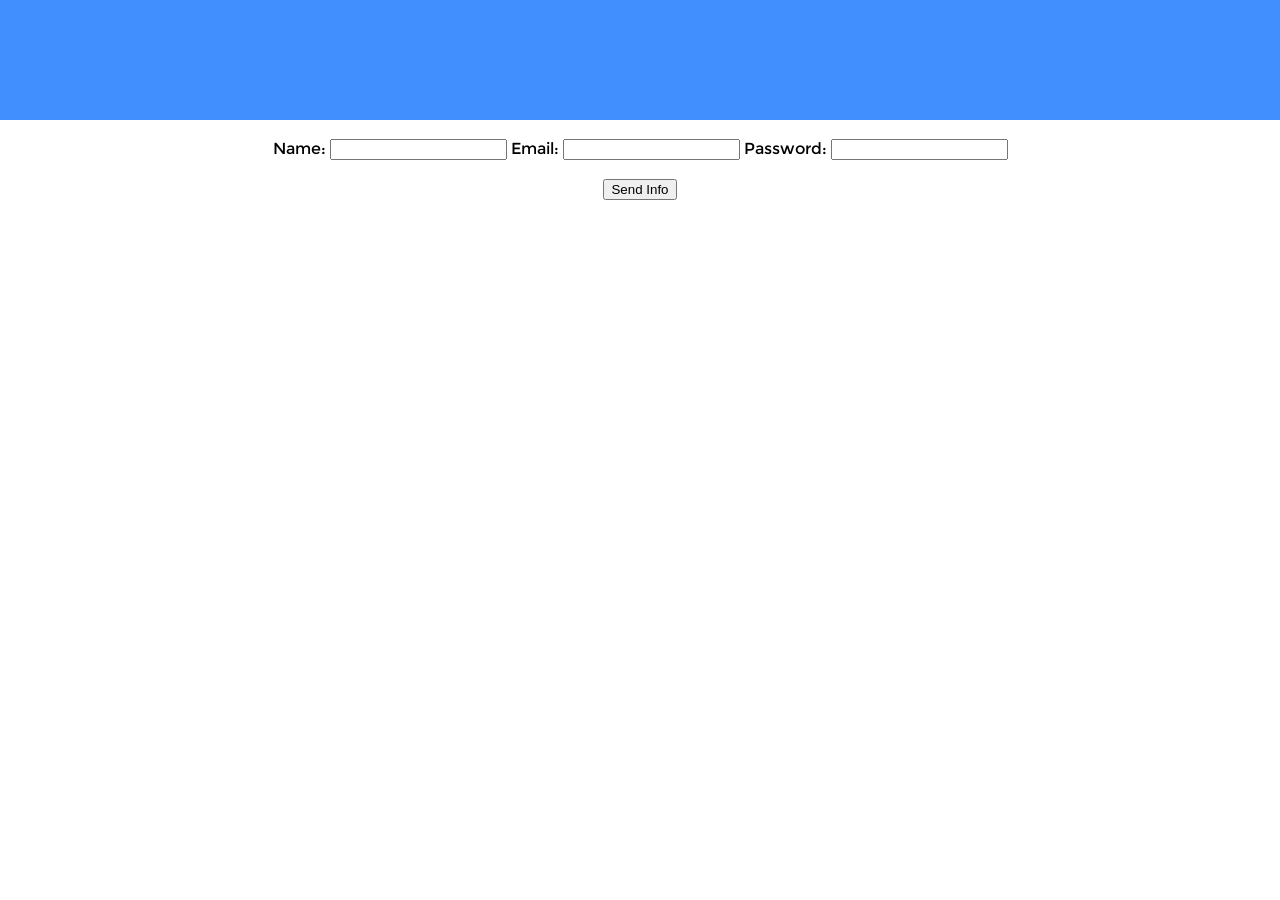
<file: add.html>
<html>
<head>
<title>Add | Dashboard</title>

<style>
body {
  margin: 0px;
  border: 0px;
}
ul {
    list-style-type: none;
    padding: 3px;
    margin: 4px;
}
li {
    background-repeat: no-repeat;
    background-position: 0px 5px; 
    padding-left: 8.5px;
}
#header {
  width: 100%;
  height: 120px;
  background: #418fff;
  color: white;
}
#sidebar {
  width: 300px;
  height: 700px;
  float: left;
  background: #800000;
}
#data {
  height: 700px;
  background: white;
}
#adminLogo {
  border-radius: 50px;
}
@font-face { font-family: PoiretOne; src: url('assets/PoiretOne-Regular.ttf'); }
sidebarText { font-family: PoiretOne; color: white; }
@font-face { font-family: MontserratBold; src: url('assets/Montserrat-Bold.ttf'); }
h3 { font-family: MontserratBold }
@font-face { font-family: Montserrat; src: url('assets/Montserrat.ttf'); }
text { font-family: Montserrat }
</style>

</head>
<body>
<div id="header">
</div>
<form action="add.php" method="POST">
  <text>
    <br>
    <center>
    Name: <input type="text" name="user">
    Email: <input type="mail" name="mail">
    Password: <input type="password" name="pass">
    <br>
    <br>
    <input type="submit" name="submit" value="Send Info">
    </center>
  </text>
</form>
</body>
</html>
</file>
